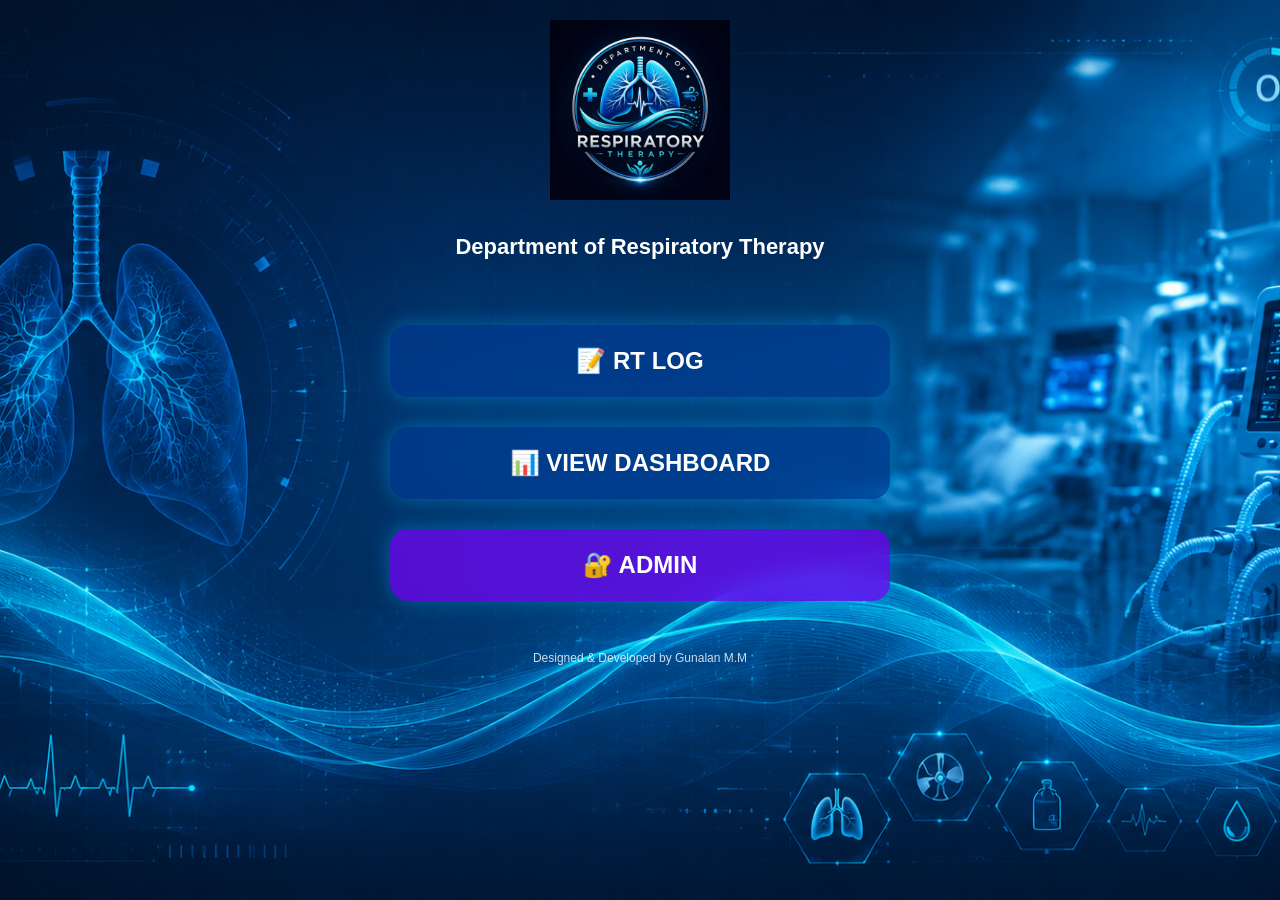
<file: index.html>
<!DOCTYPE html>
<html>
<head>
<meta name="viewport" content="width=device-width, initial-scale=1">
<title>RT User Dashboard</title>

<style>
 body {
    margin: 0;
    font-family: Arial, sans-serif;
    color: white;
    text-align: center;

    background: url('assets/bg.png');
    background-size: cover;
    background-position: center;
    background-repeat: no-repeat;
    background-attachment: fixed;
}

/* Header */
.header {
    padding: 30px 10px;
    font-size: 22px;
    font-weight: bold;
}

/* Container */
 .container {
    max-width: 500px;
    margin: auto;
    padding: 20px;
}

/* Buttons */
 .btn {
    width: 100%;
    margin: 15px 0;
    padding: 22px;

    font-size: 24px;
    font-weight: bold;

    border: none;
    border-radius: 18px;

    color: white;

    background: rgba(0, 60, 150, 0.65);
    backdrop-filter: blur(8px);

    box-shadow: 0 0 20px rgba(0,180,255,0.4);

    cursor: pointer;
    transition: 0.3s;
}
.btn:hover {
    transform: scale(1.05);
}

/* Admin Button */
 .admin {
    background: rgba(120,0,255,0.7);
    color: white;
}

/* Footer */
 .footer {
    margin-top: 15px;
    font-size: 12px;
    opacity: 0.8;
}
</style>
</head>

<body>
<div style="text-align:center; margin-top:20px;">
     <img src="assets/logo.png" style="width:180px;">
</div>
<div class="header">
    Department of Respiratory Therapy
</div>

<div class="container">

    <button class="btn" onclick="goToRTLog()">
        📝 RT LOG
    </button>

    <button class="btn" onclick="goToViewDashboard()">
        📊 VIEW DASHBOARD
    </button>

    <button class="btn admin" onclick="adminAccess()">
        🔐 ADMIN
    </button>

</div>

<div class="footer"> 
    Designed & Developed by Gunalan M.M
</div>

<script>

// RT LOG PAGE
function goToRTLog() {
    window.location.href = "rtlog.html";
}

// USER VIEW DASHBOARD
function goToViewDashboard() {
    window.location.href = "view-dashboard.html";
}

// ADMIN LOGIN
function adminAccess() {
    window.location.href = "admin-access.html";
}

</script>
</body>
</html>
</file>
<file: style.css>
/* Global layout */
* { box-sizing: border-box; }
body {
  margin: 0;
  font-family: "Segoe UI", Roboto, Arial, sans-serif;
  background: #f4f7fb;
  color: #222;
  display: flex;
}

/* Sidebar */
.sidebar {
  width: 260px;
  background: #fff;
  border-right: 1px solid #e3e6ea;
  height: 100vh;
  padding: 20px;
  position: fixed;
  left: 0;
  top: 0;
  overflow: auto;
}
.sidebar img.logo {
  width: 120px;
  display: block;
  margin: 0 auto 10px;
}
.sidebar h2 {
  margin: 6px 0 14px;
  font-size: 16px;
  color: #0055a4;
  text-align: center;
}
.sidebar a {
  display: block;
  padding: 10px 12px;
  margin: 8px 0;
  color: #0055a4;
  text-decoration: none;
  border-radius: 8px;
  border: 1px solid transparent;
  text-align: left;
}
.sidebar a:hover { background: #0055a4; color:#fff; border-color: #0055a4; }

.content {
  margin-left: 260px;
  padding: 28px;
  width: calc(100% - 260px);
  min-height: 100vh;
}

/* Header & toolbar */
.header {
  display:flex;
  justify-content:space-between;
  align-items:center;
  margin-bottom:18px;
}
.header h1 { margin:0; font-size:22px; color:#0b2f5a; }

/* Cards */
.card {
  background: #fff;
  border-radius: 8px;
  padding: 16px;
  box-shadow: 0 6px 18px rgba(10,20,40,0.04);
  margin-bottom: 16px;
}
.kpi-row { display:flex; gap:16px; margin-bottom:16px; flex-wrap:wrap; }
.kpi { flex:1 1 200px; padding:12px; text-align:center; border-radius:8px; background:#fff; border:1px solid #eef2f7; }
.kpi h3 { margin:6px 0; font-size:18px; color:#0055a4; }
.kpi p { margin:0; font-size:14px; color:#333; }

/* Table */
.table { width:100%; border-collapse: collapse; }
.table th, .table td { text-align:left; padding:8px 10px; border-bottom:1px solid #eef2f7; }
.table th { background:#fafbfd; color:#0055a4; }

/* Small helpers */
.btn { display:inline-block; padding:8px 12px; border-radius:6px; background:#0055a4; color:#fff; text-decoration:none; }
.small { font-size:13px; color:#666; }

/* responsive */
@media (max-width:800px) {
  .sidebar { width:60px; }
  .content { margin-left:60px; padding:14px; }
  .sidebar a { font-size:11px; padding:8px; }
  .sidebar h2 { display:none; }
}
</file>
